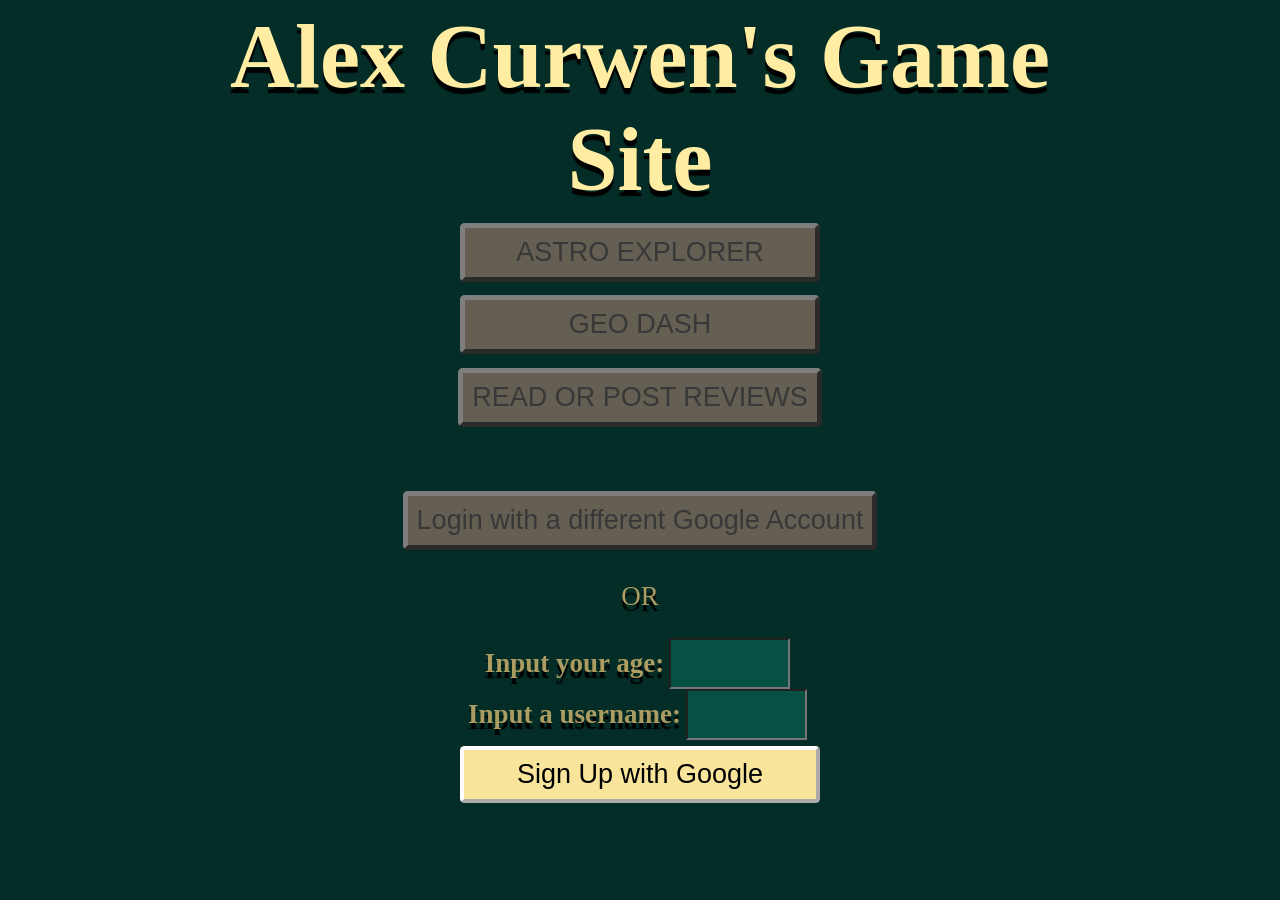
<file: index.html>
<!DOCTYPE html>
<html>
    <head>
        <script type="module" src="./scripts/utility/requires_fb_and_login.mjs"></script>
        <title>Alex's Game Site</title>
        <link rel="stylesheet" href="./css/styles.css">
        <script type="module" src='./scripts/game-site/game_site.mjs'></script>
    </head>
    <body>
        <div class="column center span-screen-height">
            <h1>Alex Curwen's Game Site</h1>
            <a href="./html/astro-explorer/start.html"><button disabled id="astro-explorer">ASTRO EXPLORER</button></a>
            <a href="./html/geo-dash/game.html"><button disabled id="geo-dash">GEO DASH</button></a>
            <a href="./html/reviews.html"><button disabled id="reviews">READ OR POST REVIEWS</button></a>
            <div class="br"></div>
            <div class="br"></div>
            <div class="column center" id="i-login" style="display: flex;">
                <p id="o-login-result"></p>
                <button onclick="logInDiffAccount()" id="i-login-diff-account" disabled>Login with a different Google Account</button>
            </div>
            <div class="br"></div>
            
            <p>OR</p>
            <div class="br"></div>
            <div class="center column" id="i-sign-up">
                <div class="row center span-width">
                    <label for="age"><b>Input your age: </b></label>
                    <input inputmode="numeric" id="i-age" name="age" type="number" oninput="var elem = document.getElementById('i-age'); elem.value = Math.min(Math.max(elem.value, 0), 130);">
                    <p id="o-age-error"></p>
                </div>
                <div class="row center span-width">
                    <label for="name"><b>Input a username: </b></label>
                    <input id="i-name" name="name" type="text">
                    <p id="o-name-error"></p>
                </div>
                <button onclick="signUp()">Sign Up with Google</button>
            </div>
            
            
            
            
            
        </div>
        
        
    </body>
</html>
</file>
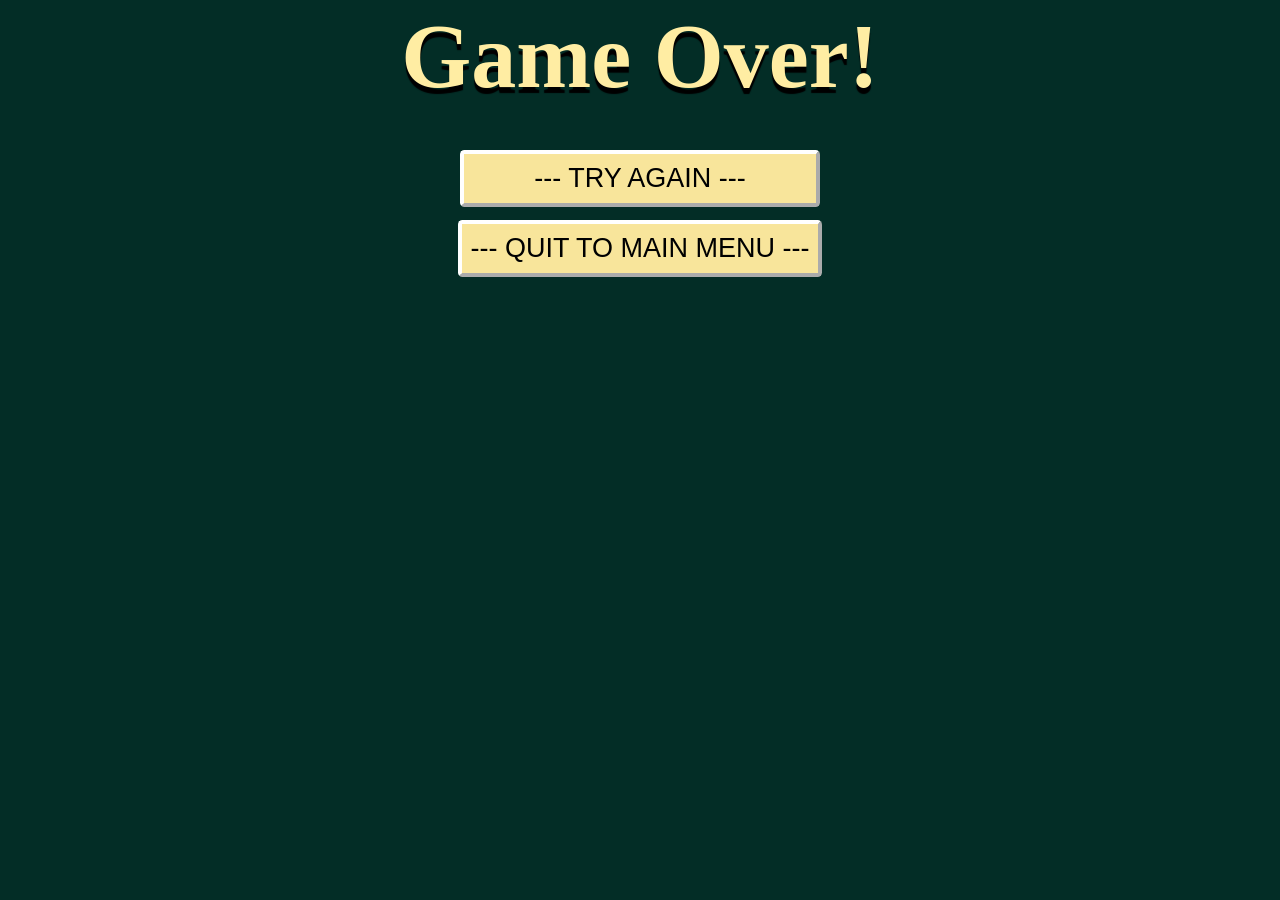
<file: html/end.html>
<!DOCTYPE html>
<html>
    <head>
        <title>Astro Explorer - End Screen</title>
        <link rel="stylesheet" href="../css/styles.css">
        <link rel="icon" type="image/png" href="../gamedata/images/favicon.png">
    </head>
    <body>
        <div class="column center">
            <h1>Game Over!</h1>
            <h3 id="death_reason"></h3>
            <h2 id="score"></h2>
            <h3 id="high_score"></h3>
            <button onclick="window.location.href = './game.html'">--- TRY AGAIN ---</button>
            <button onclick="window.location.href = './start.html'">--- QUIT TO MAIN MENU ---</button>
        </div>
        
        <script type="module" src='../scripts/core/main.mjs'></script>
    </body>
</html>
</file>
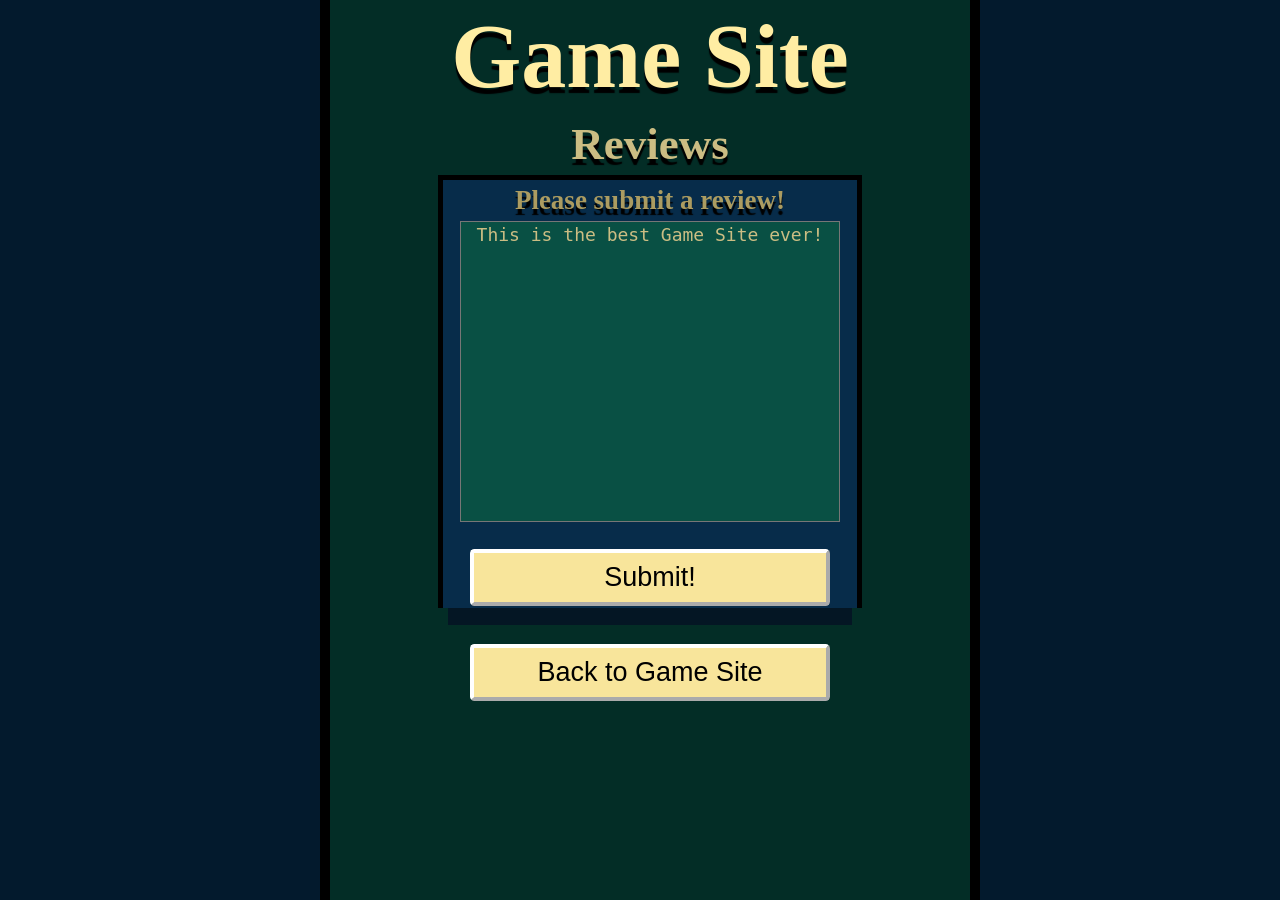
<file: html/reviews.html>
<!DOCTYPE html>
<html id="dark-blue-html">
    <head>
        <script type="module" src="../scripts/utility/requires_fb_and_login.mjs"></script>
        <title>Game Site - Reviews</title>
        <link rel="stylesheet" href="../css/styles.css">
        <script type="module" src="../scripts/data/review_display.mjs"></script>
        <script type="module" src="../scripts/data/review_write_dispatch.mjs"></script>
        <script type="module" src="../scripts/data/high_score_display.mjs"></script>
    </head>
    <body class="span-screen-height center thin">
        <h1>Game Site</h1>
        <h3>Reviews</h3>
        <div class="column reviews-container">
            <div class="column center span-height scroll-frame" style="width: 80%">
            
                <div class="review-input center column">
                    <p><b>Please submit a review!</b></p>
                    <textarea id="i-review" rows="4" columns="50">This is the best Game Site ever!</textarea>
                    <p id="o-review-character-count"></p>
                    <p id="o-review-submit-result"></p>
                    <button onclick="submitReview()">Submit!</button>
                </div>
                <div id="reviews-list-target" class="reviews-list">

                </div>
            </div>
            <div class="bold-br"></div>
        </div>
        
        

        <div class="column bottom center">
            <button onclick="location.href = '../index.html';">Back to Game Site</button>
            <div class="br"></div>
            <div class="br"></div>
            <div class="br"></div>
            <div class="br"></div>
            <div class="br"></div>
        </div>
        
        
    </body>
</html>
</file>
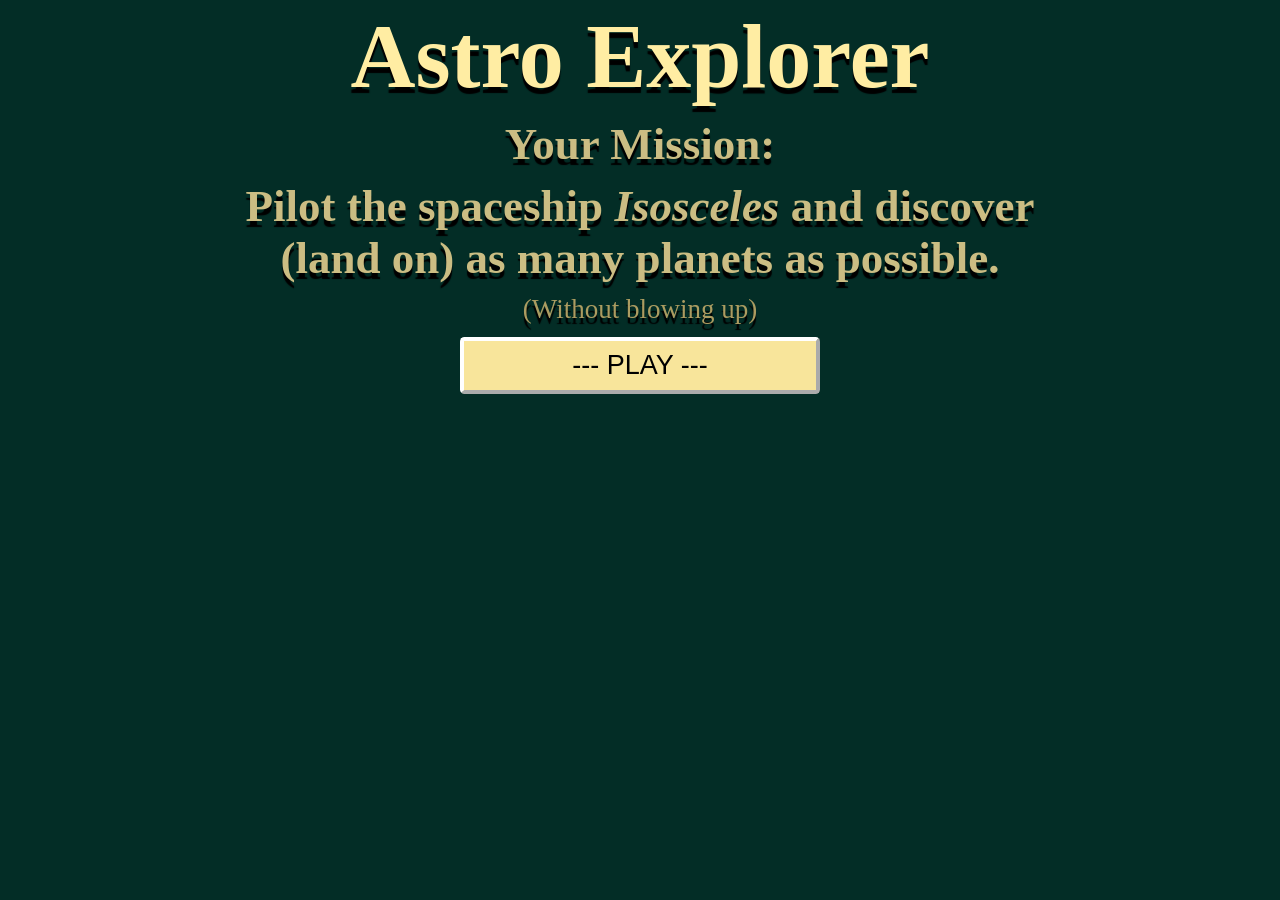
<file: html/start.html>
<!DOCTYPE html>
<html>
    <head>
        <title>Astro Explorer - Title Screen</title>
        <link rel="stylesheet" href="../css/styles.css">
        <link rel="icon" type="image/png" href="../gamedata/images/favicon.png">
    </head>
    <body>
        <div class="column center">
            <h1>Astro Explorer</h1>
            <h3>Your Mission: </h3>
            <h3>Pilot the spaceship <i>Isosceles</i> and discover (land on) as many planets as possible.</h3>
            <p>(Without blowing up)</p>
            <button onclick="location.href = './game.html';">--- PLAY ---</button>
            
            
            <h3 id="high_score"></h3>
            
        </div>
        
        <script type="module" src='../scripts/core/main.mjs'></script>
    </body>
</html>
</file>
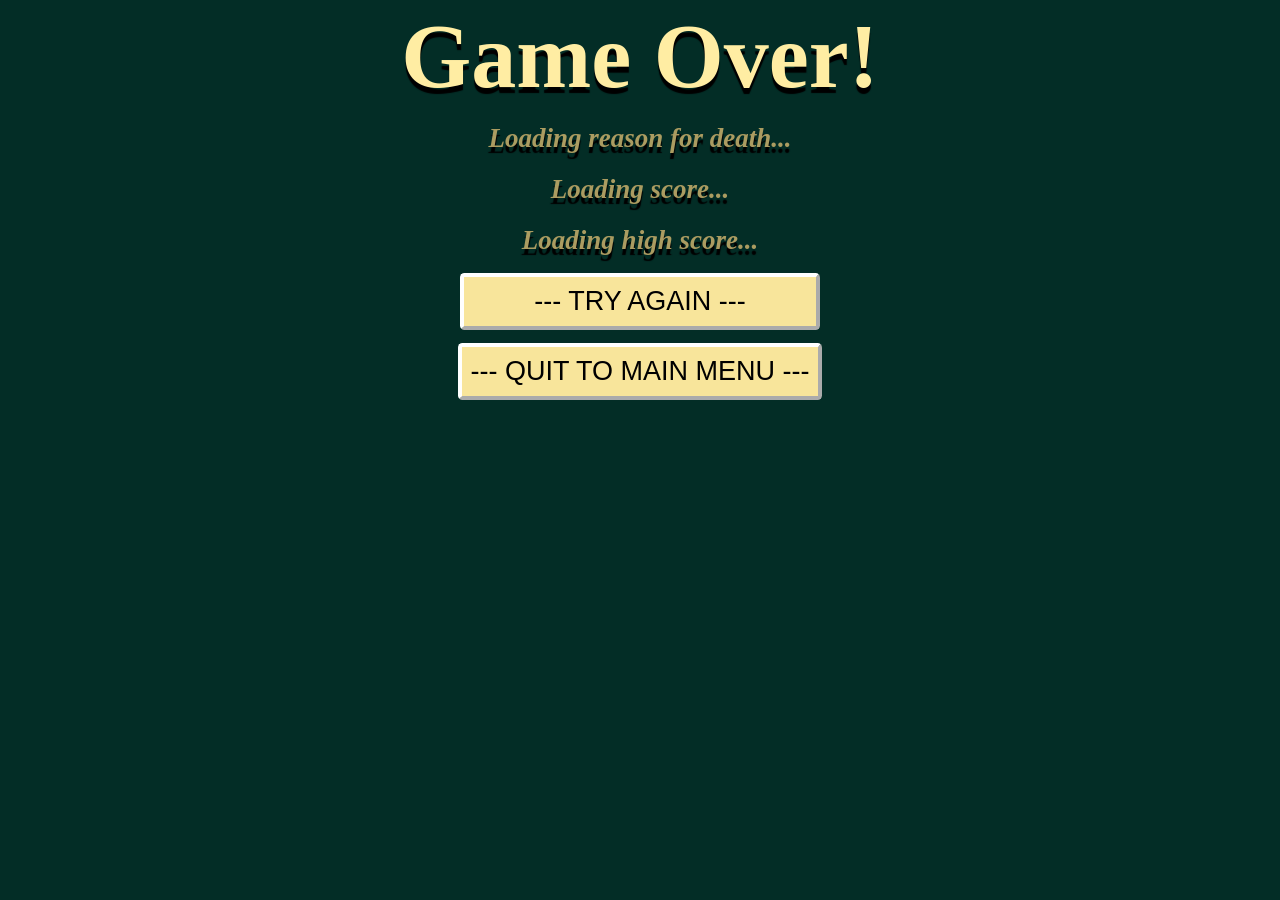
<file: html/astro-explorer/end.html>
<!DOCTYPE html>
<html>
    <head>
        <script type="module" src="../../scripts/utility/requires_fb_and_login.mjs"></script>
        <title>Astro Explorer - End Screen</title>
        <link rel="stylesheet" href="../../css/styles.css">
        <link rel="icon" type="image/png" href="../gamedata/images/favicon.png">
        <script type="module" src='../../scripts/astro-explorer/core/start.mjs'></script>
    </head>
    <body>
        <div class="column center">
            <h1>Game Over!</h1>
            <h3 id="death_reason"><p><i>Loading reason for death...</i></p></h3>
            <h2 id="score"><p><i>Loading score...</i></p></h2>
            <h3 id="high_score"><p><i>Loading high score...</i></p></h3>
            <button onclick="window.location.href = './game.html'">--- TRY AGAIN ---</button>
            <button onclick="window.location.href = './start.html'">--- QUIT TO MAIN MENU ---</button>
        </div>
        
    </body>
</html>
</file>
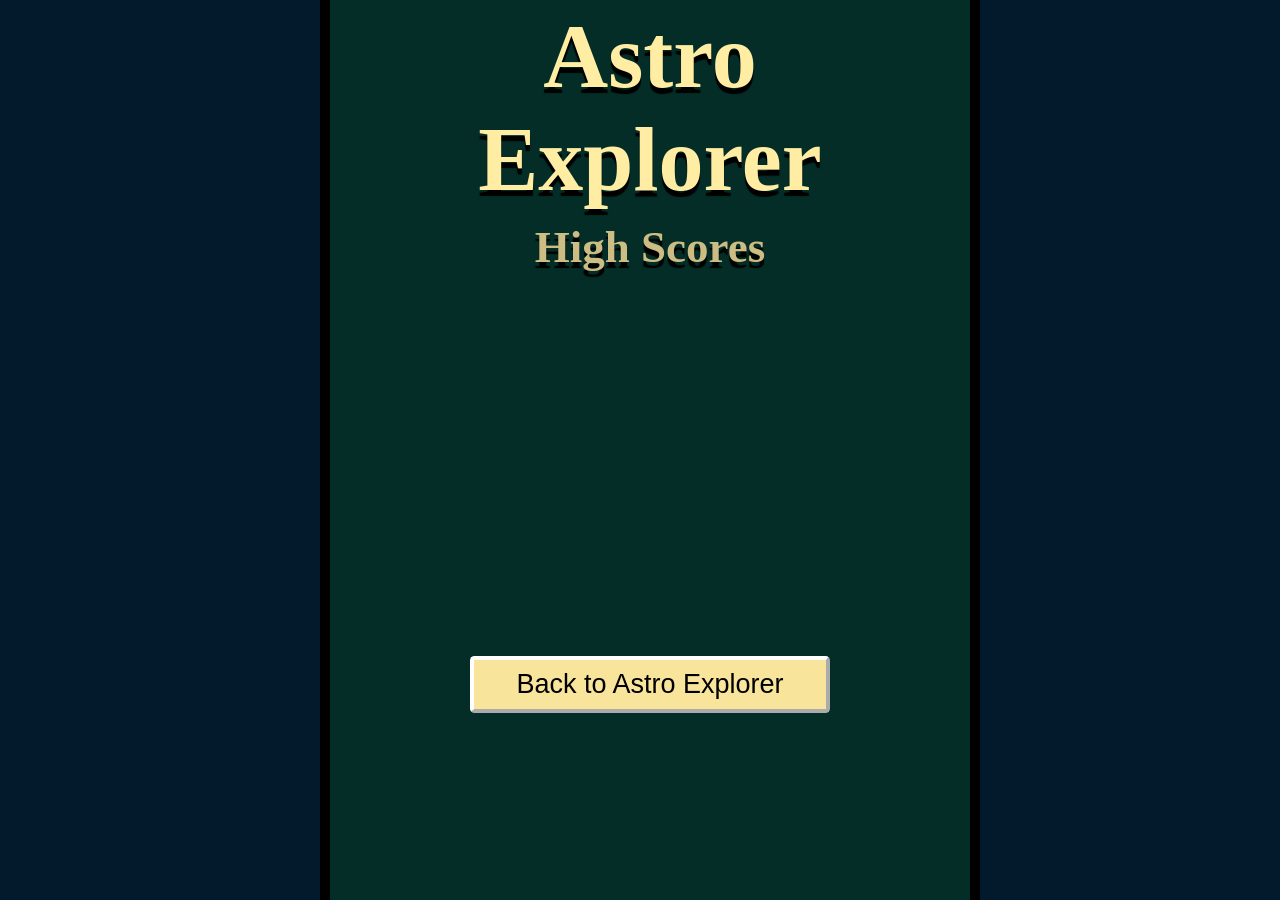
<file: html/astro-explorer/high_scores.html>
<!DOCTYPE html>
<html id="dark-blue-html">
    <head>
        <script type="module" src="../../scripts/utility/requires_fb_and_login.mjs"></script>
        <title>Astro Explorer - High Scores</title>
        <link rel="stylesheet" href="../../css/styles.css">
        <link rel="icon" type="image/png" href="../gamedata/images/favicon.png">
        <script type="module" src="../../scripts/data/high_score_display.mjs"></script>
    </head>
    <body class="span-screen-height center thin">
        <div class="column center span-height scroll-frame">
            <h1>Astro Explorer</h1>
            <h3>High Scores</h3>
            <table id="astroExplorer" class="o-high-score-list">
                
            </table>
        </div>
        

        <div class="column bottom center">
            <button onclick="location.href = './start.html';">Back to Astro Explorer</button>
            <div class="br"></div>
            <div class="br"></div>
            <div class="br"></div>
            <div class="br"></div>
            <div class="br"></div>
        </div>
        
        
    </body>
</html>
</file>
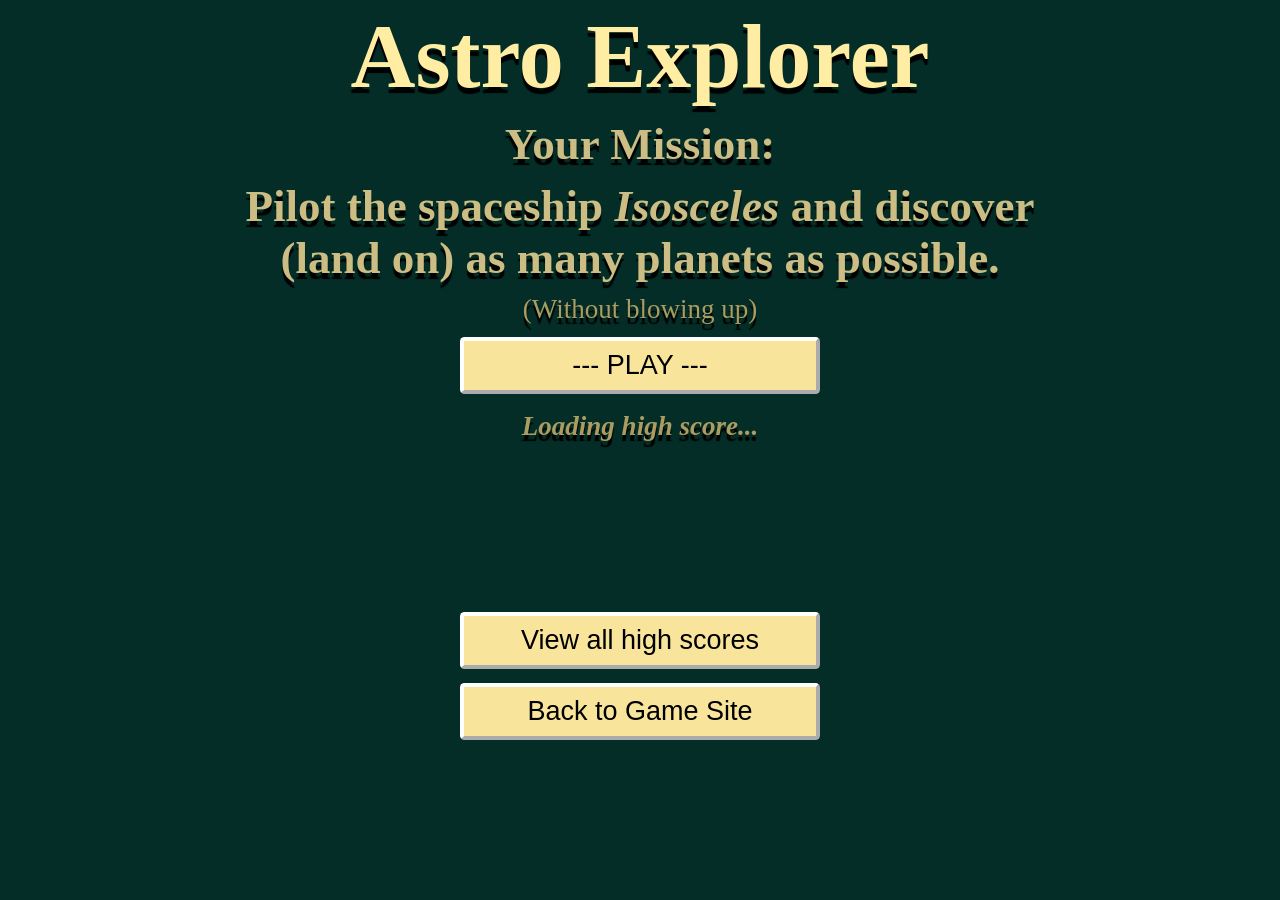
<file: html/astro-explorer/start.html>
<!DOCTYPE html>
<html>
    <head>
        <script type="module" src="../../scripts/utility/requires_fb_and_login.mjs"></script>
        <title>Astro Explorer - Title Screen</title>
        <link rel="stylesheet" href="../../css/styles.css">
        <link rel="icon" type="image/png" href="../gamedata/images/favicon.png">
        <script type="module" src='../../scripts/astro-explorer/core/start.mjs'></script>
    </head>
    <body>
        <div class="column center span-height">
            <h1>Astro Explorer</h1>
            <h3>Your Mission: </h3>
            <h3>Pilot the spaceship <i>Isosceles</i> and discover (land on) as many planets as possible.</h3>
            <p>(Without blowing up)</p>
            <button onclick="location.href = './game.html';">--- PLAY ---</button>
            
            
            <h3 id="high_score"><p><i>Loading high score...</i></p></h3>
            
            
        </div>

        <div class="column bottom center">
            <button onclick="location.href = './high_scores.html';">View all high scores</button>
            <button onclick="location.href = '../../index.html';">Back to Game Site</button>
            
        </div>

        
        
        
    </body>
</html>
</file>
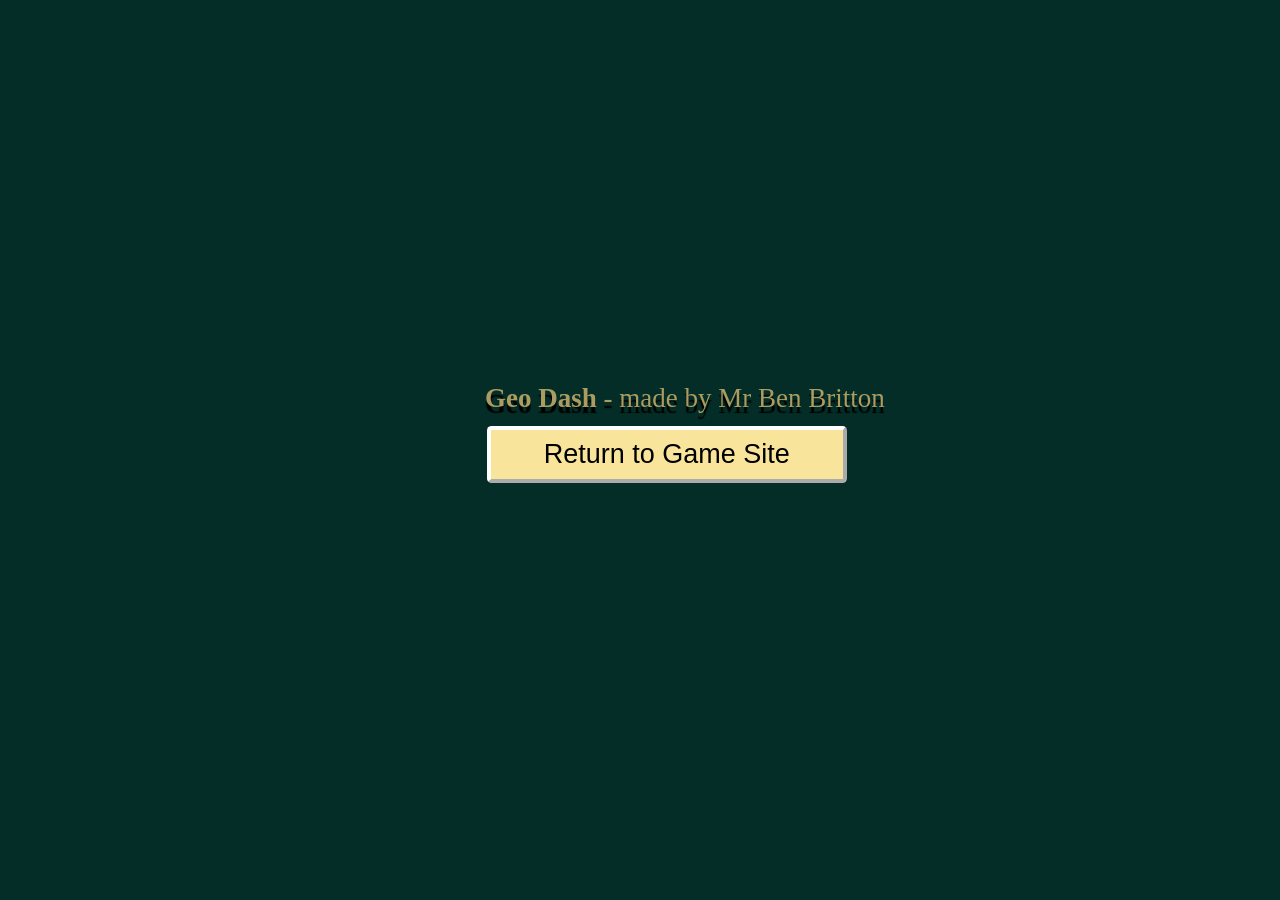
<file: html/geo-dash/game.html>
<!DOCTYPE html>
<html lang="en">
    <head>
        <script type="module" src="../../scripts/utility/requires_fb_and_login.mjs"></script>
        <title>GeoDash</title>
        <meta charset="UTF-8">
        <meta name="description" content="12COMP P5.play">
        <meta name="keywords" content="12COMP, P5.play">
        <meta name="author" content="Mr Britton">
        <meta name="viewport" content="width=device-width, initial-scale=1.0">

        <!-- P5.js & P5.play ***************************** -->
    
        <script src="https://q5js.org/q5.js"></script>
        <script src="https://p5play.org/v3/planck.min.js"></script>
        <script src="https://p5play.org/v3/p5play.js"></script>


        <link rel="stylesheet" href="../../css/styles.css">
        <!-- Include all your firebase libraries and scripts here -->
        <script type="module" src="../../scripts/data/high_score_display.mjs"></script>
        <script type="module" src="../../scripts/geo-dash/core/GeoDash.mjs"></script>
    </head>

    <!--***************************************************
    BODY
    ****************************************************-->
    <body class="span-screen-height">

        <div class="row span-width">
            <div style="width: 50%" class="column scroll-frame center">
                
                <table id="geoDash" class="o-high-score-list">
    
                </table>
                
                
            </div>
            <div class="column">
                <!--<canvas id="geoDashCNV" class="has-border"></canvas>-->
                <div class="br"></div>
                <main class="q5-normal"></main>
                <div class="br"></div>
                <div class="br"></div>
                <div class="br"></div>
                <div class="br"></div>
                <div class="br"></div>
                <div class="br"></div>
                <div class="br"></div>
                <p style="align-self: flex-start;"><b>Geo Dash</b> - made by Mr Ben Britton</p>
                <a href="../../index.html"><button>Return to Game Site</button></a>
            </div>

        </div>
        

    </body>
</html>
<!--***************************************************
  END OF INDEX.HTML
****************************************************-->
</file>
<file: css/styles.css>
html {
    height: 100%;
    /*background-color: rgb(3, 26, 45);*/
}
#dark-blue-html {
    background-color: rgb(3, 26, 45);
}
body {
    background-color: rgb(3, 45, 38);
    margin: 0px;
    padding: 0px;
    min-height: 100%;
    display: flex;
    flex-direction: column;
    /*border-left: solid black 5px;
    border-right: solid black 5px;*/
    
}

canvas {
    position: fixed;
    z-index: -1;
    top: 0px;
    left: 0px;
    margin: 0px;
    padding: 0px;
}
.row {
    display: flex;
    flex-direction: row;
}

.column {
    display: flex;
    width: 70%;
    height: fit-content;
    max-height: 100%;
    flex-direction: column;
    
}
button {
    min-width: 40vh;
    width: fit-content;
    padding: 1vh;
    color: black;
    background-color: rgb(248, 229, 155);
    border-color: white;
    border-radius: 0.5vh;
    border-width: 0.5vh;
    font-size: 3vh;
    margin: 0.75vh;
}
button:hover {
    background-color: rgb(165, 149, 85);
    border-color: black;
    
}
button:active {
    min-width: 30vh;
    padding: 1vh;
    margin: 1.1vh; /*Stops the item above moving downward due to the button shrinking*/
    font-size: 2.5vh;
}
button:disabled {
    min-width: 40vh;
    width: fit-content;
    padding: 1vh;
    color: rgb(56, 56, 56);
    background-color: rgb(100, 95, 82);
    border-color: rgb(126, 126, 126);
    border-radius: 5px;
    border-width: 5px;
    font-size: 3vh;
    margin: 0.75vh;
}
h1 {
    text-align: center;
    font-size: 10vh;
    color: rgb(255, 237, 163);
    text-shadow: 0px 6px 1px black;
    margin: 5px;
    padding: 0px;
}
h2 {
    text-align: center;
    font-size: 7vh;
    color: rgb(237, 220, 152);
    text-shadow: 0px 6px 1px black;
    margin: 5px;
    padding: 0px;
}
h3 {
    text-align: center;
    font-size: 5vh;
    color: rgb(203, 189, 131);
    text-shadow: 0px 6px 1px black;
    margin: 5px;
    padding: 0px;
}
p, label {
    text-align: center;
    font-size: 3vh;
    color: rgb(171, 156, 97);
    text-shadow: 0px 6px 1px black;
    margin: 5px;
    padding: 0px;
}

input {
    display: flex;
    width: 20%;
    height: 5vh;
    background-color: rgb(9, 80, 68);
    color: rgb(203, 189, 131);
    font-size: 3vh;
}

.center {
    display: flex;
    justify-self: center;
    align-self: center;
    justify-content: center; 
    align-items: center;
}

.bottom {
    display: flex;
    justify-self: flex-end;
    flex-grow: 1;
}
.thin {
    display: flex;
    align-self: center;
    width: 50%;
    margin-left: 25%;
    margin-right: 25%;
    padding: 0%;
}
.span-screen-height {
    height: 90vh;
}
.span-height {
    height: 90%;
}

.span-screen-width {
    width: 90vh;
}
.span-width {
    width: 90%;
}

.blank {
    display: flex;
    width: fit-content;
    height: fit-content;
    margin: 0px;
    padding: 0px;
}
table {
    width: 48vh;
}

td {
    color: rgb(179, 163, 102);
    border: solid rgb(0, 0, 0) 3px;
    font-size: 2.4vh;
    background-color: rgb(4, 30, 43);
    margin: 0px;
    padding: 5px;
}
th {
    color: rgb(203, 189, 131);
    border: solid black 6px;
    font-size: 5vh;
    background-color: rgb(7, 44, 61);
    margin: 0px;
    padding: 5px;
}
.first-place {
    background-color: rgb(4, 30, 43);
    border-color: rgb(94, 83, 37);
    border-width: 5px;
    font-size: 3.1vh;
}
.second-place {
    background-color: rgb(4, 30, 43);
    border-color: rgb(169, 193, 199);
    border-width: 3.3px;
    font-size: 2.8vh;
}
.third-place {
    background-color: rgb(4, 30, 43);
    border-color: rgb(49, 23, 6);
    border-width: 3.15px;
    font-size: 2.6vh;
}

/*br class, NOT br element*/
.br {
    width: 100%;
    height: 4vh;
    padding: 0px;
    margin: 0px;
}

#high-score-highlighted {
    background-color: rgb(14, 100, 63);
}

.scroll-frame {
    overflow-y:scroll;
    overflow-x: hidden;
    height: 100%;
    justify-content: flex-start;

    scrollbar-color: rgb(203,189,131) rgb(7, 44, 61);
    scrollbar-width: thin;
    
}


.reviews-container {
    display: flex;
    width: 90%;
    height: 50vh;
    justify-self: center;
    align-self: center;
    justify-content: center; 
    align-items: center;
}

.bold-br {
    width: 70%;
    height: 2vh;
    padding: 0px;
    margin: 0px;
    background-color: rgb(4, 22, 36);

}

#q5Canvas0 {
    display: flex;
}
.q5Canvas {
    display: flex;
    position: relative;
}
.q5-normal {
    display: flex;
    width: 10vh;
    height: 10vh;
}
.has-border {
    border: solid black 5px;
}

.thin {
    width: 50%;
    border-left: black solid 10px;
    border-right: black solid 10px;
}

.review-input {
    display: flex;
    width: 90%;
    background-color: rgb(7, 44, 74);
    border: solid black 5px;
}

.reviews-list {
    width: 90%;
}


.review {
    display: flex;
    width: 100%;
    background-color: rgb(7, 44, 74);
    border: solid black 5px;
}
.review-username {
    display: flex;
    justify-self: center;
    align-self: center;
    align-items: center;
    justify-items: center;
    margin: 0px;
    margin-left: 5vh;
    height: 10vh;
}

.review-paragraph {
    display: flex;
}

.profile-picture {
    display: flex;
    border-radius: 100%;
    width: 10vh;
    height: 10vh;
    border: solid black 2px;
}

#i-review {
    display: flex;
    width: 90%;
    height: 40vh;
    resize: none;
    background-color: rgb(9, 80, 68);
    color: rgb(203, 189, 131);
    font-size: 2vh;
    text-align: center;

}

.review-accordion {
    display: flex;
    width: 90%;
    height: 5vh;
    margin: 5vh;
    padding: 0px;
    align-items: center;
    justify-items: center;
    align-content: center;
    justify-content: center;
    background-color: rgb(3, 45, 38);
    color: rgb(203,189,131);
}
.review-accordion:active {
    background-color: rgb(3, 45, 38);
    width: 90%;
    height: 5vh;
    margin: 5vh;
    padding: 0px;
}
.review-accordion:hover {
    background-color: rgb(3, 45, 38);
    width: 90%;
    height: 5vh;
    margin: 5vh;
    padding: 0px;
}
</file>
